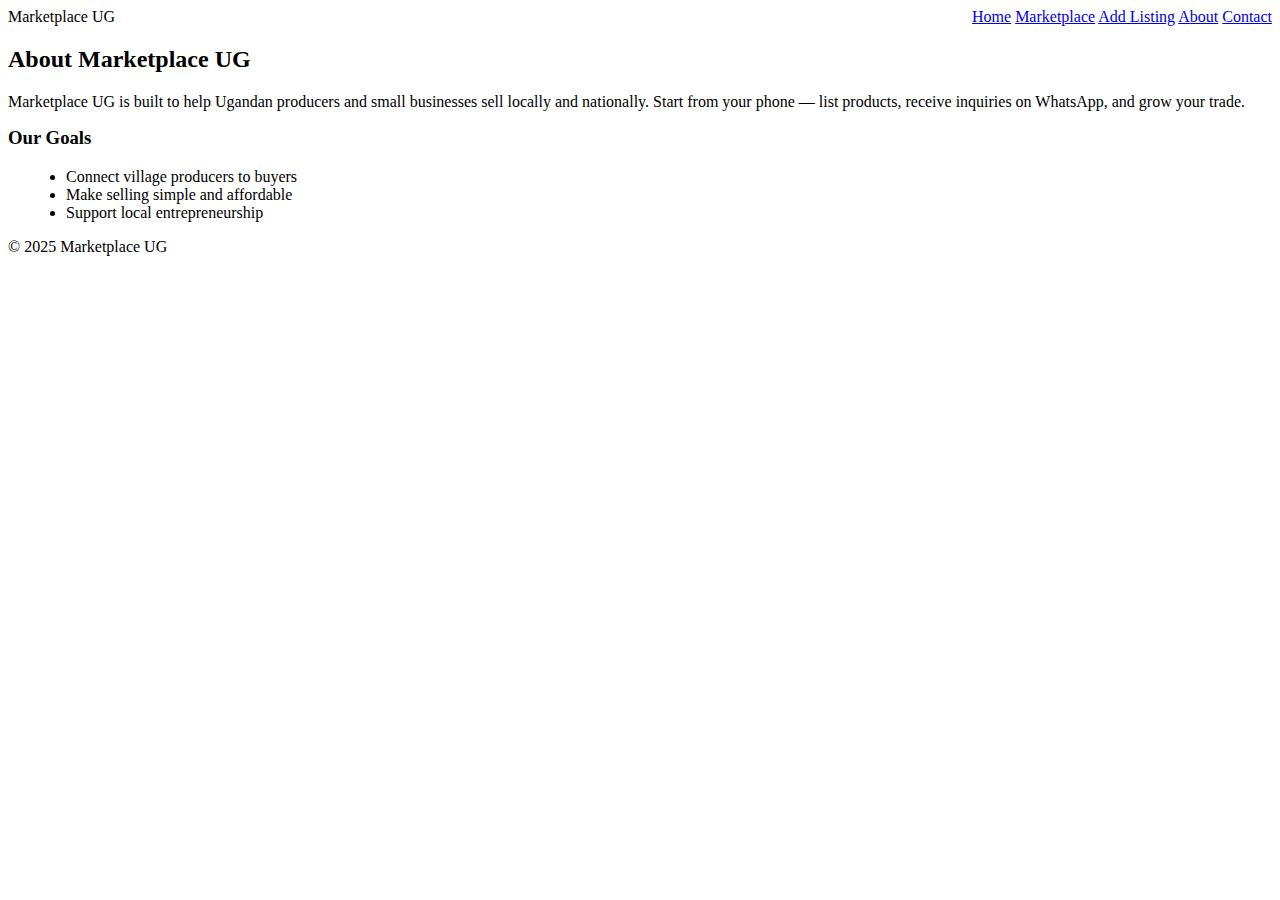
<file: about .html>
<!DOCTYPE html>
<html lang="en">
<head>
  <meta charset="utf-8" />
  <meta name="viewport" content="width=device-width,initial-scale=1" />
  <title>About — Marketplace UG</title>
  <link rel="stylesheet" href="style.css">
</head>
<body>
  <header class="topbar">
    <div class="container" style="display:flex;align-items:center;justify-content:space-between">
      <div class="brand">Marketplace UG</div>
      <nav>
        <a href="index.html">Home</a>
        <a href="marketplace.html">Marketplace</a>
        <a href="add-listing.html">Add Listing</a>
        <a href="about.html" class="active">About</a>
        <a href="contact.html">Contact</a>
      </nav>
    </div>
  </header>

  <main class="container">
    <div class="section">
      <h2>About Marketplace UG</h2>
      <p>Marketplace UG is built to help Ugandan producers and small businesses sell locally and nationally. Start from your phone — list products, receive inquiries on WhatsApp, and grow your trade.</p>
      <h3 style="margin-top:12px">Our Goals</h3>
      <ul style="margin-left:18px;margin-top:8px">
        <li>Connect village producers to buyers</li>
        <li>Make selling simple and affordable</li>
        <li>Support local entrepreneurship</li>
      </ul>
    </div>
  </main>

  <div class="container">
    <div class="footer">© 2025 Marketplace UG</div>
  </div>

  <script src="app.js"></script>
</body>
</html>
</file>
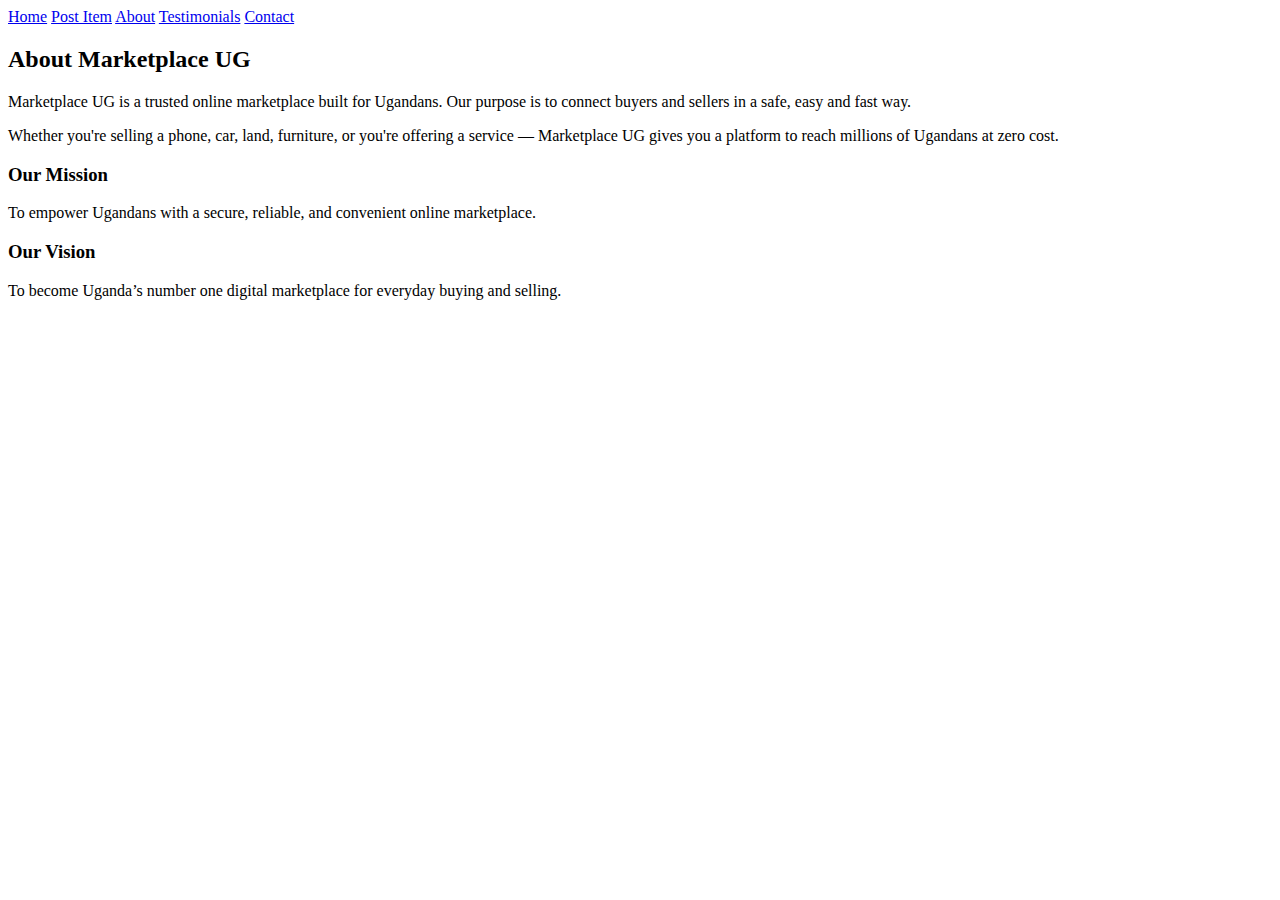
<file: about.html>
<!DOCTYPE html>
<html>
<head>
  <title>About Us – Marketplace UG</title>
  <link rel="stylesheet" href="style.css">
</head>

<body>

<nav>
  <a href="index.html">Home</a>
  <a href="post.html">Post Item</a>
  <a href="about.html">About</a>
  <a href="testimonials.html">Testimonials</a>
  <a href="contact.html">Contact</a>
</nav>

<div class="card">
  <h2>About Marketplace UG</h2>
  <p>
    Marketplace UG is a trusted online marketplace built for Ugandans.
    Our purpose is to connect buyers and sellers in a safe, easy and fast way.
  </p>

  <p>
    Whether you're selling a phone, car, land, furniture, or you're offering a service —
    Marketplace UG gives you a platform to reach millions of Ugandans at zero cost.
  </p>

  <h3>Our Mission</h3>
  <p>To empower Ugandans with a secure, reliable, and convenient online marketplace.</p>

  <h3>Our Vision</h3>
  <p>To become Uganda’s number one digital marketplace for everyday buying and selling.</p>
</div>

</body>
</html>
</file>
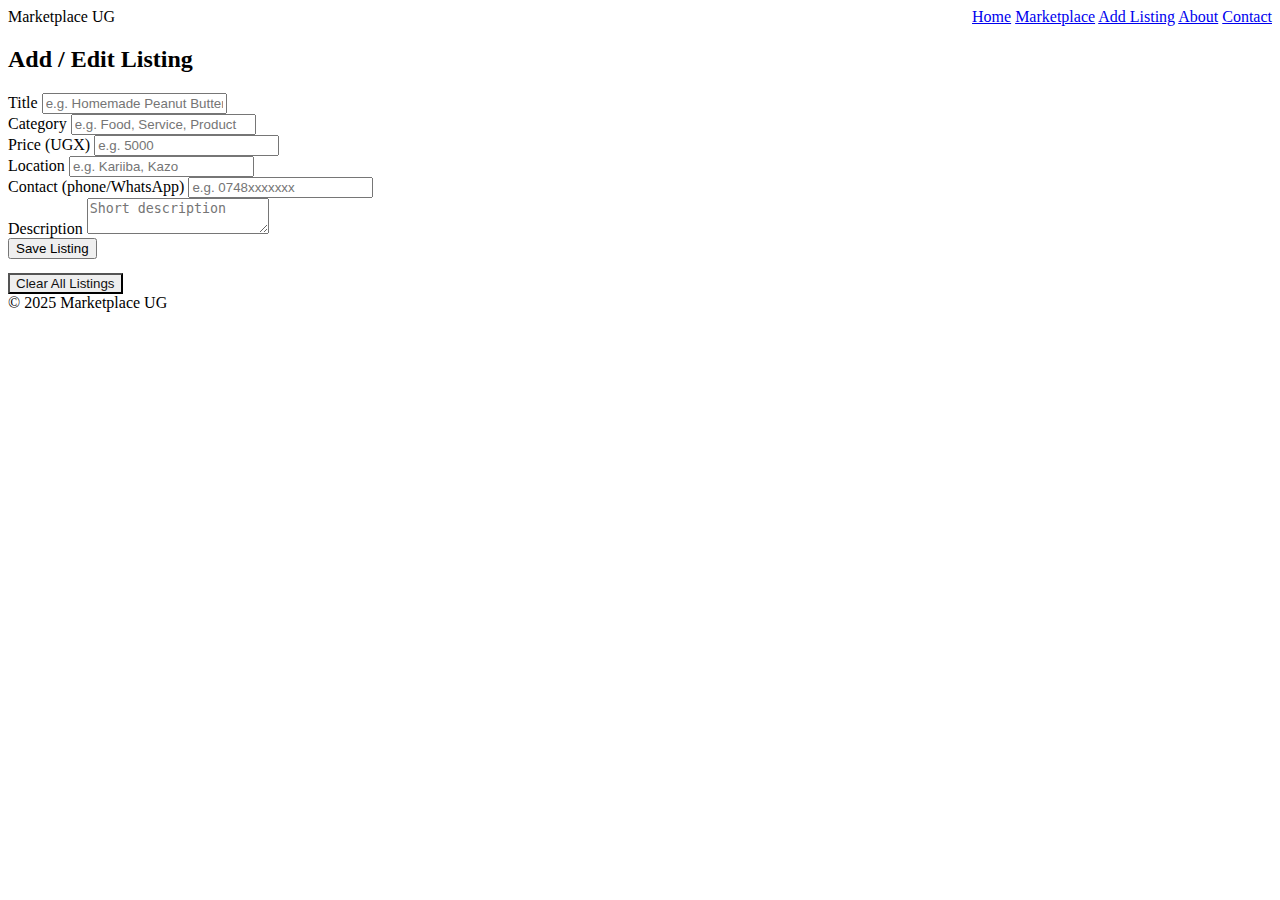
<file: add-listing.html>
<!DOCTYPE html>
<html lang="en">
<head>
  <meta charset="utf-8" />
  <meta name="viewport" content="width=device-width,initial-scale=1" />
  <title>Add Listing — Marketplace UG</title>
  <link rel="stylesheet" href="style.css">
</head>
<body>
  <header class="topbar">
    <div class="container" style="display:flex;align-items:center;justify-content:space-between">
      <div class="brand">Marketplace UG</div>
      <nav>
        <a href="index.html">Home</a>
        <a href="marketplace.html">Marketplace</a>
        <a href="add-listing.html" class="active">Add Listing</a>
        <a href="about.html">About</a>
        <a href="contact.html">Contact</a>
      </nav>
    </div>
  </header>

  <main class="container">
    <div class="section">
      <h2>Add / Edit Listing</h2>

      <form id="listingForm">
        <div class="form-row">
          <label>Title</label>
          <input id="title" type="text" placeholder="e.g. Homemade Peanut Butter (500g)" required>
        </div>
        <div class="form-row">
          <label>Category</label>
          <input id="category" type="text" placeholder="e.g. Food, Service, Product">
        </div>
        <div class="form-row">
          <label>Price (UGX)</label>
          <input id="price" type="number" placeholder="e.g. 5000">
        </div>
        <div class="form-row">
          <label>Location</label>
          <input id="location" type="text" placeholder="e.g. Kariiba, Kazo">
        </div>
        <div class="form-row">
          <label>Contact (phone/WhatsApp)</label>
          <input id="contact" type="text" placeholder="e.g. 0748xxxxxxx">
        </div>
        <div class="form-row">
          <label>Description</label>
          <textarea id="description" placeholder="Short description"></textarea>
        </div>

        <button class="btn" type="submit">Save Listing</button>
        <div id="notice" class="notice"></div>
      </form>

      <div style="margin-top:14px">
        <button id="clearAll" class="btn" style="background:#eee;color:#111">Clear All Listings</button>
      </div>
    </div>
  </main>

  <div class="container">
    <div class="footer">© 2025 Marketplace UG</div>
  </div>

  <script src="app.js"></script>
</body>
</html>
</file>
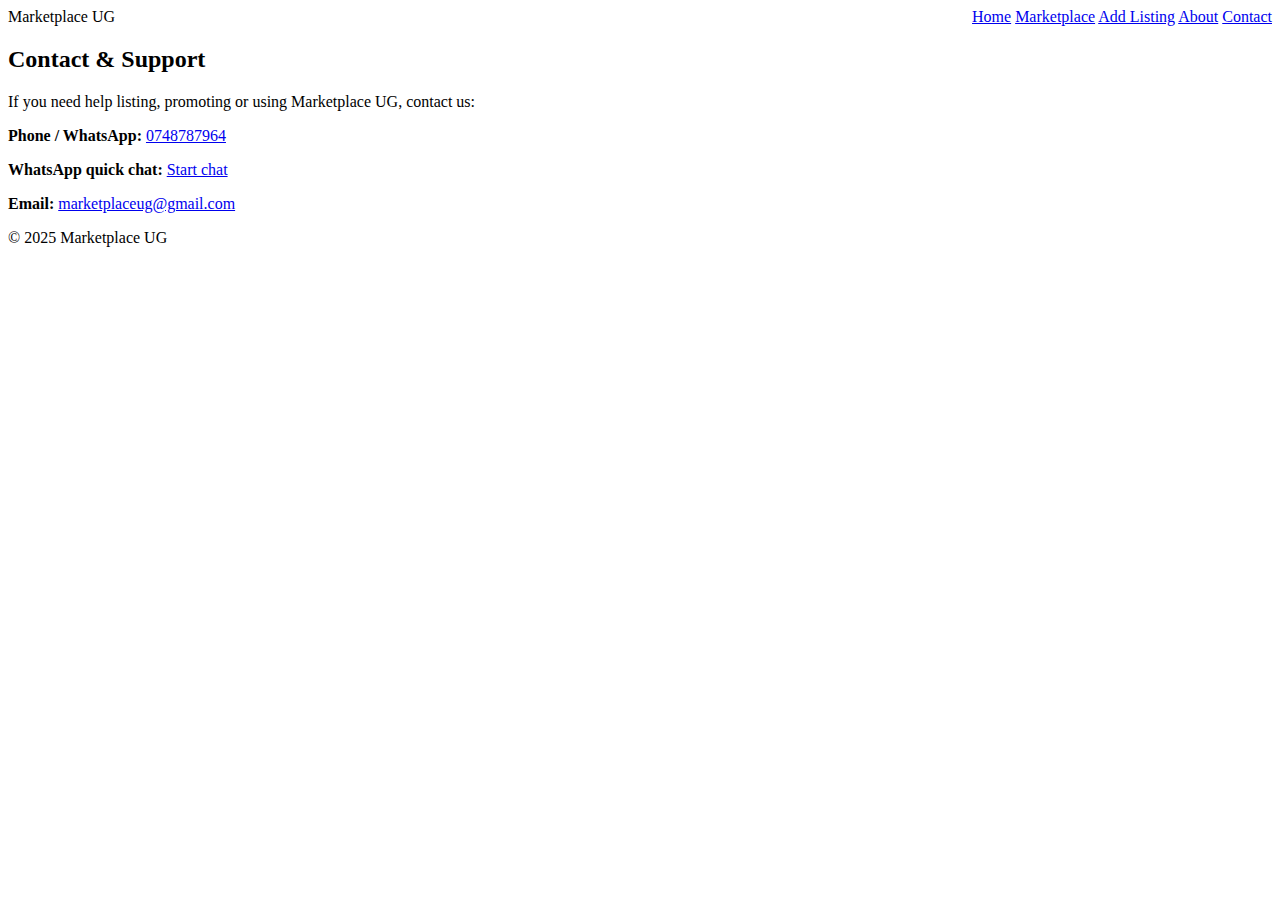
<file: contact .html>
<!DOCTYPE html>
<html lang="en">
<head>
  <meta charset="utf-8" />
  <meta name="viewport" content="width=device-width,initial-scale=1" />
  <title>Contact — Marketplace UG</title>
  <link rel="stylesheet" href="style.css">
</head>
<body>
  <header class="topbar">
    <div class="container" style="display:flex;align-items:center;justify-content:space-between">
      <div class="brand">Marketplace UG</div>
      <nav>
        <a href="index.html">Home</a>
        <a href="marketplace.html">Marketplace</a>
        <a href="add-listing.html">Add Listing</a>
        <a href="about.html">About</a>
        <a href="contact.html" class="active">Contact</a>
      </nav>
    </div>
  </header>

  <main class="container">
    <div class="section">
      <h2>Contact & Support</h2>
      <p>If you need help listing, promoting or using Marketplace UG, contact us:</p>
      <p><strong>Phone / WhatsApp:</strong> <a href="tel:0748787964">0748787964</a></p>
      <p><strong>WhatsApp quick chat:</strong> <a href="https://wa.me/256748787964">Start chat</a></p>
      <p><strong>Email:</strong> <a href="mailto:marketplaceug@gmail.com">marketplaceug@gmail.com</a></p>
    </div>
  </main>

  <div class="container">
    <div class="footer">© 2025 Marketplace UG</div>
  </div>

  <script src="app.js"></script>
</body>
</html>
</file>
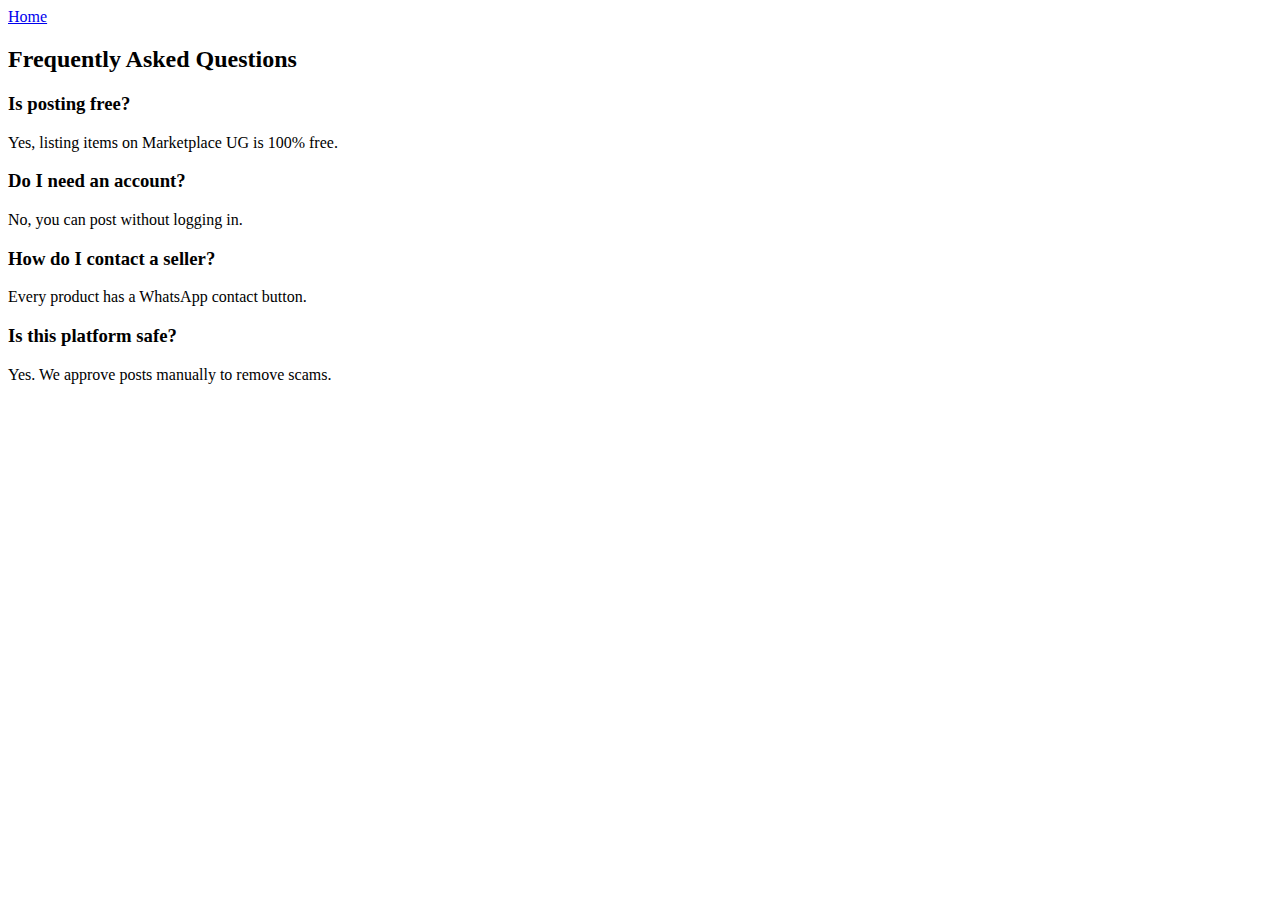
<file: faq.html>
<!DOCTYPE html>
<html>
<head>
  <title>FAQ – Marketplace UG</title>
  <link rel="stylesheet" href="style.css">
</head>

<body>

<nav>
  <a href="index.html">Home</a>
</nav>

<div class="card">
  <h2>Frequently Asked Questions</h2>

  <h3>Is posting free?</h3>
  <p>Yes, listing items on Marketplace UG is 100% free.</p>

  <h3>Do I need an account?</h3>
  <p>No, you can post without logging in.</p>

  <h3>How do I contact a seller?</h3>
  <p>Every product has a WhatsApp contact button.</p>

  <h3>Is this platform safe?</h3>
  <p>Yes. We approve posts manually to remove scams.</p>
</div>

</body>
</html>
</file>
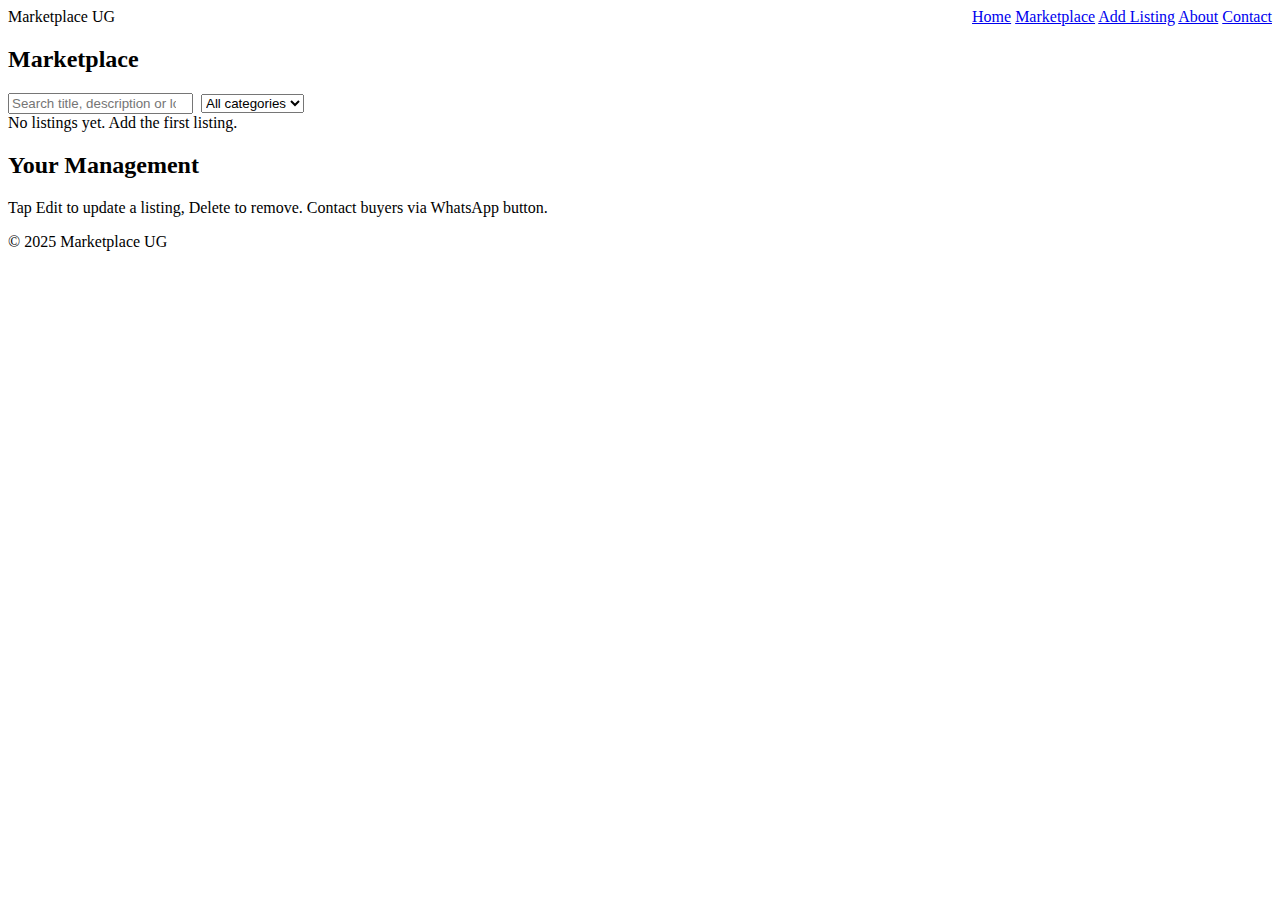
<file: marketplace .html>
<!DOCTYPE html>
<html lang="en">
<head>
  <meta charset="utf-8" />
  <meta name="viewport" content="width=device-width,initial-scale=1" />
  <title>Marketplace — Marketplace UG</title>
  <link rel="stylesheet" href="style.css">
</head>
<body>
  <header class="topbar">
    <div class="container" style="display:flex;align-items:center;justify-content:space-between">
      <div class="brand">Marketplace UG</div>
      <nav>
        <a href="index.html">Home</a>
        <a href="marketplace.html" class="active">Marketplace</a>
        <a href="add-listing.html">Add Listing</a>
        <a href="about.html">About</a>
        <a href="contact.html">Contact</a>
      </nav>
    </div>
  </header>

  <main class="container">
    <div class="section">
      <div class="header-row">
        <h2>Marketplace</h2>
        <div style="display:flex;gap:8px;align-items:center">
          <input id="searchInput" type="search" placeholder="Search title, description or location">
          <select id="catFilter">
            <option value="all">All categories</option>
            <option value="food">Food</option>
            <option value="service">Service</option>
            <option value="product">Product</option>
            <option value="agriculture">Agriculture</option>
          </select>
        </div>
      </div>

      <div id="listings" class="listings-grid"></div>
      <div id="empty" class="empty">No listings yet. Add the first listing.</div>
    </div>

    <div class="section">
      <h2>Your Management</h2>
      <p class="small">Tap Edit to update a listing, Delete to remove. Contact buyers via WhatsApp button.</p>
    </div>
  </main>

  <div class="container">
    <div class="footer">© 2025 Marketplace UG</div>
  </div>

  <script src="app.js"></script>
</body>
</html>
</file>
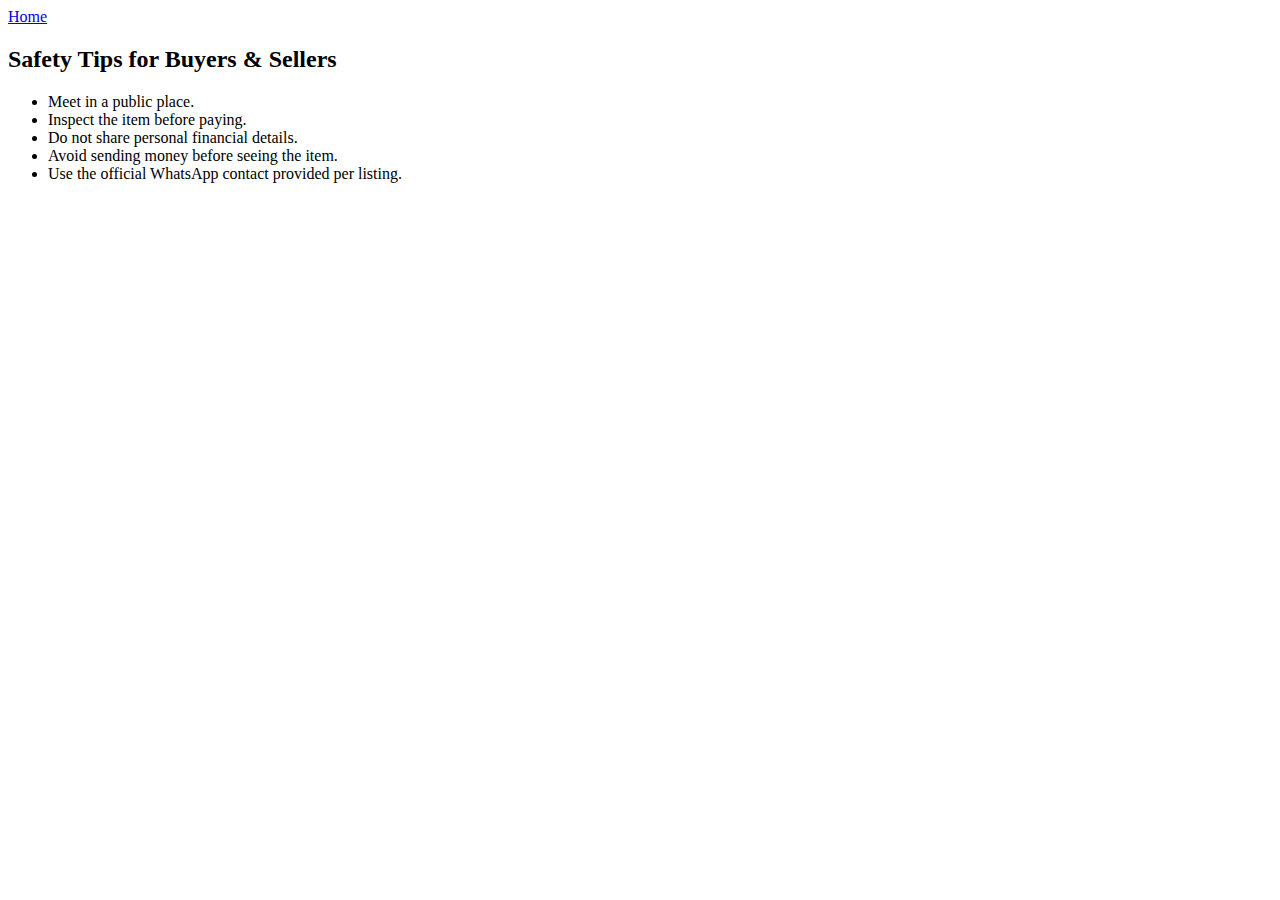
<file: safety.html>
<!DOCTYPE html>
<html>
<head>
  <title>Safety Tips – Marketplace UG</title>
  <link rel="stylesheet" href="style.css">
</head>

<body>

<nav>
  <a href="index.html">Home</a>
</nav>

<div class="card">
  <h2>Safety Tips for Buyers & Sellers</h2>

  <ul>
    <li>Meet in a public place.</li>
    <li>Inspect the item before paying.</li>
    <li>Do not share personal financial details.</li>
    <li>Avoid sending money before seeing the item.</li>
    <li>Use the official WhatsApp contact provided per listing.</li>
  </ul>
</div>

</body>
</html>
</file>
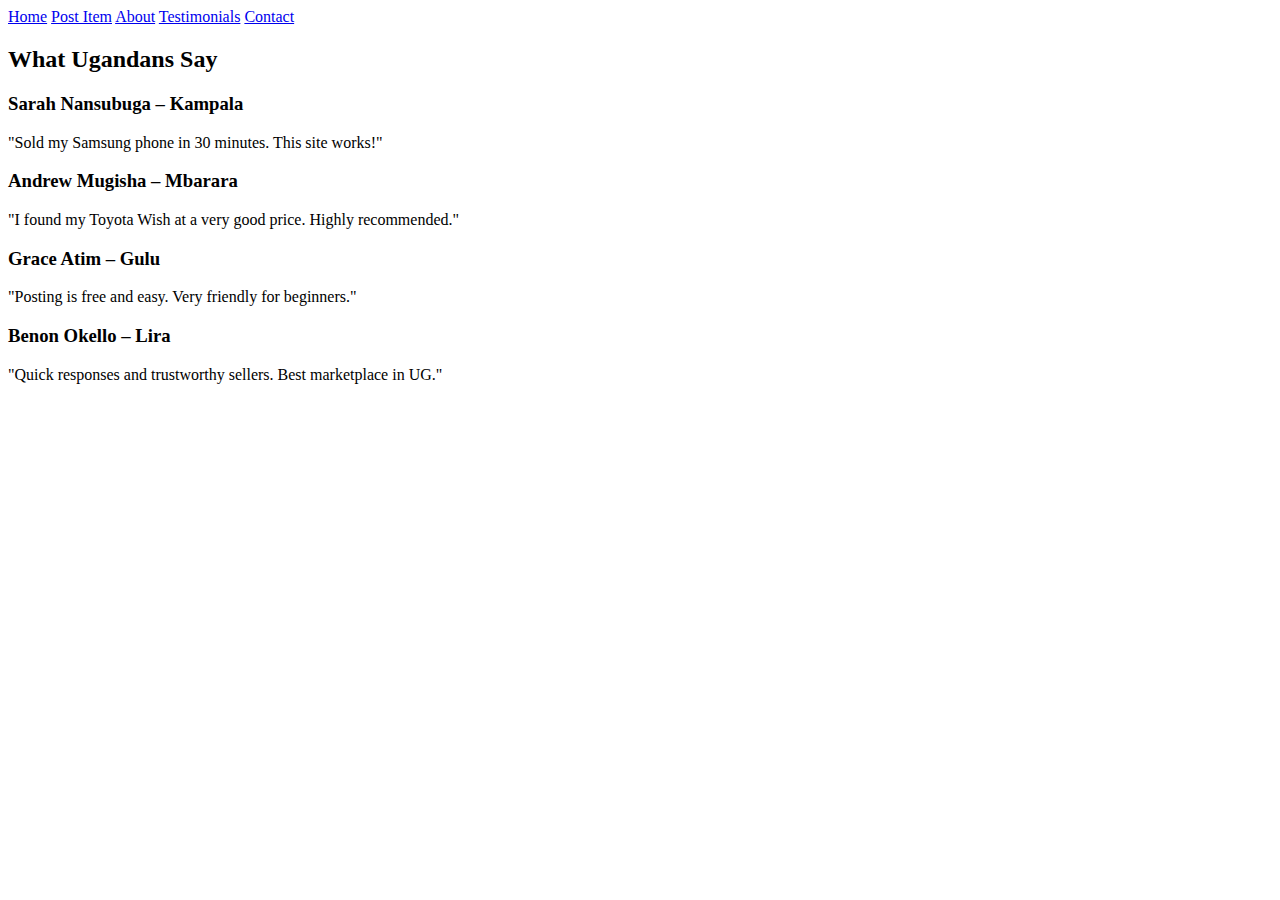
<file: testimonials.html>
<!DOCTYPE html>
<html>
<head>
  <title>Testimonials – Marketplace UG</title>
  <link rel="stylesheet" href="style.css">
</head>

<body>

<nav>
  <a href="index.html">Home</a>
  <a href="post.html">Post Item</a>
  <a href="about.html">About</a>
  <a href="testimonials.html">Testimonials</a>
  <a href="contact.html">Contact</a>
</nav>

<div class="card">
  <h2>What Ugandans Say</h2>

  <div class="card">
    <h3>Sarah Nansubuga – Kampala</h3>
    <p>"Sold my Samsung phone in 30 minutes. This site works!"</p>
  </div>

  <div class="card">
    <h3>Andrew Mugisha – Mbarara</h3>
    <p>"I found my Toyota Wish at a very good price. Highly recommended."</p>
  </div>

  <div class="card">
    <h3>Grace Atim – Gulu</h3>
    <p>"Posting is free and easy. Very friendly for beginners."</p>
  </div>

  <div class="card">
    <h3>Benon Okello – Lira</h3>
    <p>"Quick responses and trustworthy sellers. Best marketplace in UG."</p>
  </div>
</div>

</body>
</html>
</file>
<file: style.css>
/* Hero Section */
.hero {
    background-image: url('images/hero.jpg'); /* Replace with your hero image */
    background-size: cover;
    background-position: center;
    height: 60vh; /* Adjust height if needed */
    color: white;
    text-align: center;
    padding: 20px;
    position: relative;
}

/* Overlay to enhance visibility */
.hero::before {
    content: "";
    position: absolute;
    top: 0;
    left: 0;
    right: 0;
    bottom: 0;
    background: rgba(0, 0, 0, 0.4); /* Dark overlay for better contrast */
    z-index: 1; /* Place it behind the text */
}

/* Styling for the text to stand out */
.hero-text {
    position: relative;
    z-index: 2; /* Ensure text is above the overlay */
}

.hero-text h1 {
    font-size: 2.5em; /* Adjust size for readability */
    margin-bottom: 10px;
    text-shadow: 2px 2px 8px rgba(0, 0, 0, 0.6); /* Text shadow for better visibility */
    font-weight: bold;
}

.hero-text p {
    font-size: 1.2em; /* Adjust size */
    margin-bottom: 15px;
    line-height: 1.6;
    text-shadow: 2px 2px 8px rgba(0, 0, 0, 0.6); /* Add shadow to the description */
}
</file>
